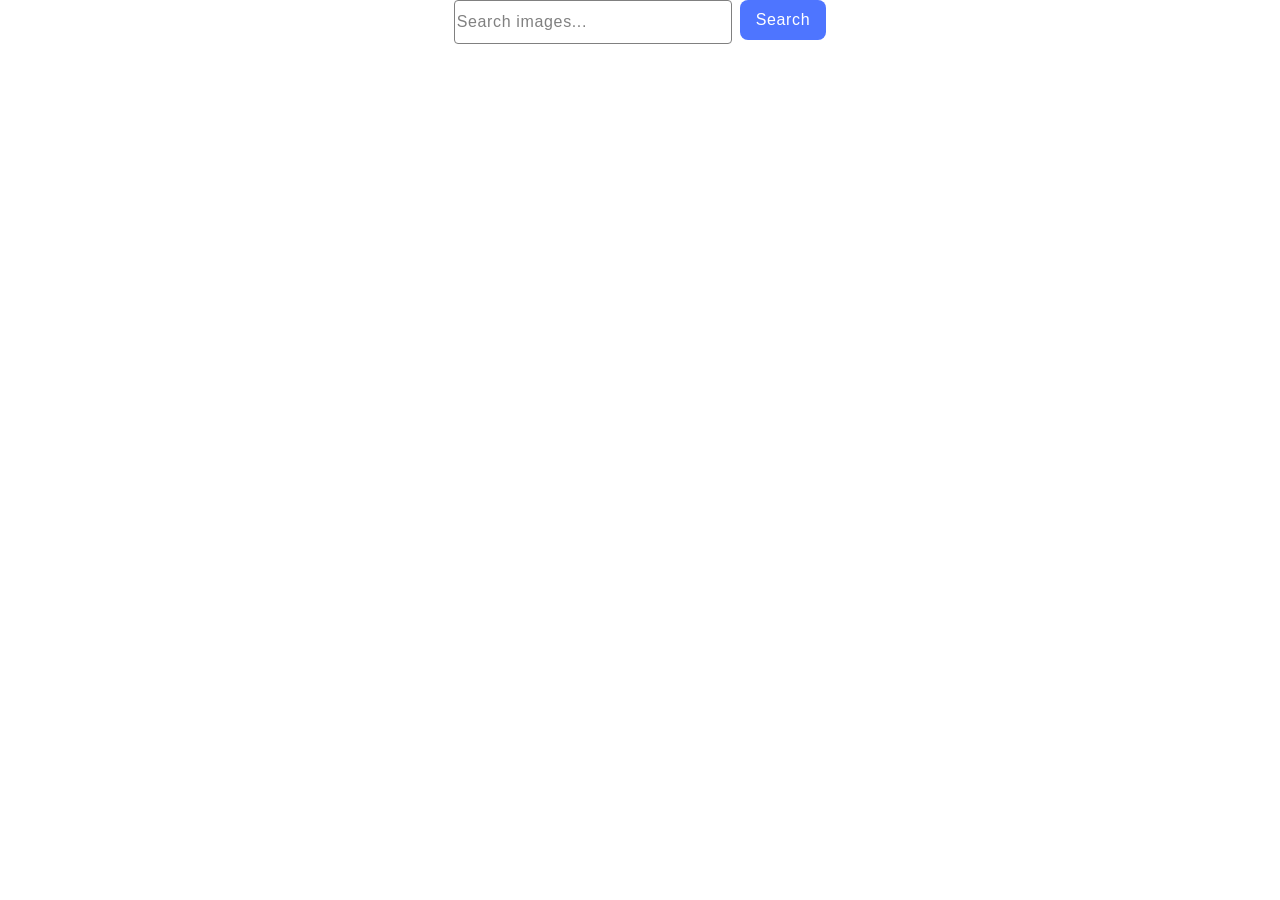
<file: src/index.html>
<!DOCTYPE html>
<html lang="en">
  <head>
    <meta charset="UTF-8" />
    <link rel="icon" type="image/svg+xml" href="/favicon.svg" />
    <meta name="viewport" content="width=device-width, initial-scale=1.0" />
    <title>Vanilla App Template</title>
    <link rel="stylesheet" href="./css/styles.css" />
  </head>
  <body>
    <main>
      <form class="form">
        <label>
          <input type="text" name="search-text" placeholder="Search images..." required>
        </label>
        <button type="submit" class="button-submit">Search</button>
      </form>
      <ul class="gallery"></ul>
      <button type="button" class="load-more-btn" >Load more</button>
      <div class="loader-wrapper"><span class="loader"></span></div>
    </main>
    <script type="module" src="./main.js"></script>
  </body>
</html>
</file>
<file: src/css/styles.css>
/**
  |============================
  | include css partials with
  | default @import url()
  |============================
*/
/* Common styles */
@import url('./reset.css');
@import url('./base.css');
@import url('./gallery.css');
@import url('./loader.css');
</file>
